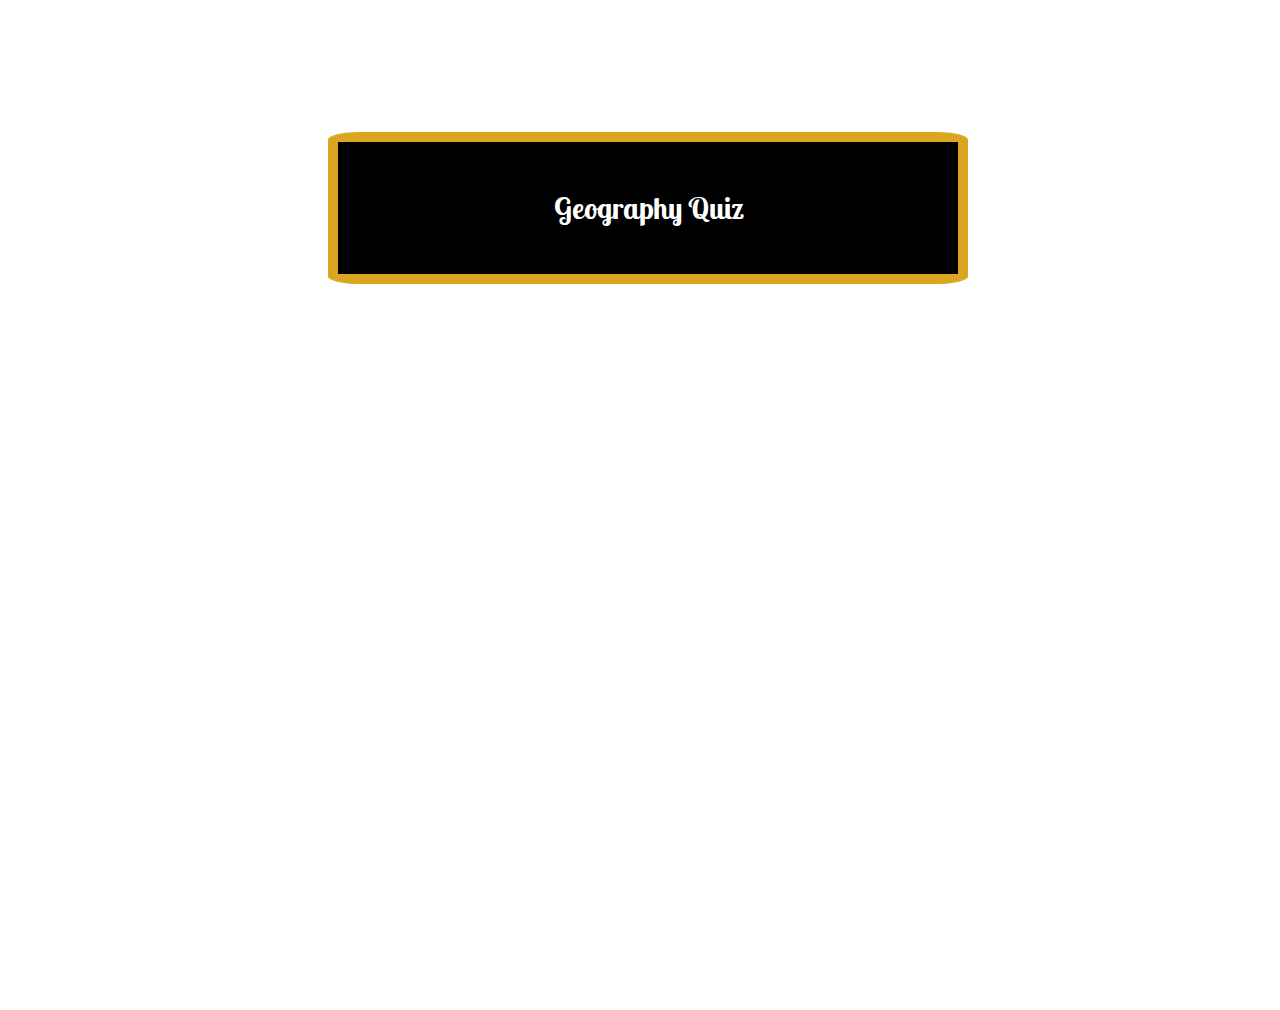
<file: index.html>
<!DOCTYPE html>
<html lang="en">
  <head>
    <meta charset="utf-8">
    <meta name="viewport" content="width=device-width">
    <title>Quiz App</title>
    <link href="main.css" rel="stylesheet" type="text/css" />
    <link href="https://fonts.googleapis.com/css?family=Lobster+Two&display=swap" rel="stylesheet">
  </head>
  <body>
    
    <div class="row">
      <div class="col-12 main">
      <h1 class="header">Geography Quiz</h1>
      <div class="js-quiz-box">
      
      </div>
      </div>
    </div>
    <script src="https://ajax.aspnetcdn.com/ajax/jQuery/jquery-3.4.1.min.js"></script>
    <script src="store.js"></script>
    <script src="index.js"></script>
  </body>
</html>
</file>
<file: main.css>
*
{
    box-sizing: border-box;
    font-family: 'Lobster Two', cursive;
    
}

body {
background-image:url('https://media.nationalgeographic.org/assets/photos/000/276/27666.jpg');
  background-size:cover;
  background-repeat: no-repeat;
  height: 100vh;
  width: 100%;
  
}


.main{
  background-color: black;
  color:white;
  position:relative;
  top: 30px;
  border: 10px solid goldenrod;
  border-radius: 5%;
  font-size: 20px;
  margin: 8% auto 0px auto;
  padding: 2%;
  line-height:40px;
}

.btn
{
  border-radius: 10%;
  font-weight: 100;
  float:right;
  width: fit-content;
}

.js-quiz-box p {
  text-align: center;
  font-size: 22px;
}

.js-quiz-box
{
  font-size: 25px;
  letter-spacing: 1px;
}

.row::after{
    content: '';
    display:table;
    clear:both;
}

.col-12
{
    width: 50%;
    margin-left: auto;
    margin-right: auto;
}


.col-6
{
    width: 50%;
   
    padding:10px;
}

.options li{
    text-align: center;
}

.options li:hover{
    background-color: gray;
}

.quiz_info
{
    margin: 10px auto;
}

li{
    list-style-type: none;
}

.question_li
{
    border: 1px solid black;
    padding: 15px;
    margin: 10px;
}

.header
{
    text-align: center;
    font-size: 30px;
}

.btn
{
    color: black;
    font-weight: bold;
    font-size: 20px;
    padding: 10px;
    background-color: aquamarine;
    border: 1px solid aquamarine;
  
    
}

.prev_btn

    {
        color: black;
        font-weight: bold;
        font-size: 15px;
        padding: 10px;
        background-color: aquamarine;
        border: 1px solid aquamarine;
        float: left;
    }

    fieldset{
        border: none;
    }

    form{
        border: 1px solid floralwhite;
        padding: 10px;
        animation:showanimate;
        animation-duration:4s;
        
    }

    .incorrect
    {
        border: 1px solid red;
        padding: 0px 10px;
        width: fit-content;
         margin: 2px;
         background-color:red;
    }

    .correct{
        border: 2px solid green;
        background-color: green;
        padding: 0px 10px;
        width: fit-content;
        margin: 2px;
    }

    .hide
    {
      display: none;
    }

   

.score
{
    font-size: 15px;
    float: right;
}

.serial_no,#score
{
    font-size: 15px;
    float:left;
}



.col-12::after{
    content:'';
    clear: both;
    display: table;
}
.score_board
{
    border: 1px solid black;
    padding: 15px;
    margin-top: 15px;
    text-align: center;

}

.start_quiz
{
    text-align: center;
    border: 1px solid black;
    padding: 10px;
}



@keyframes showanimate {
  from{display: none;}
  to{display:block;}
}

@media screen and (max-width:992px)
{
  *
  {
    font-size:28px;
    
  }
  .score,.serial_no,#score{
      font-size: 22px;
  }
  .js-quiz-box{
      font-size: 22px;
  }
  .col-12{
    width:100%;
    margin: 0 auto;
    max-width: 80vw;
  }
}
</file>
